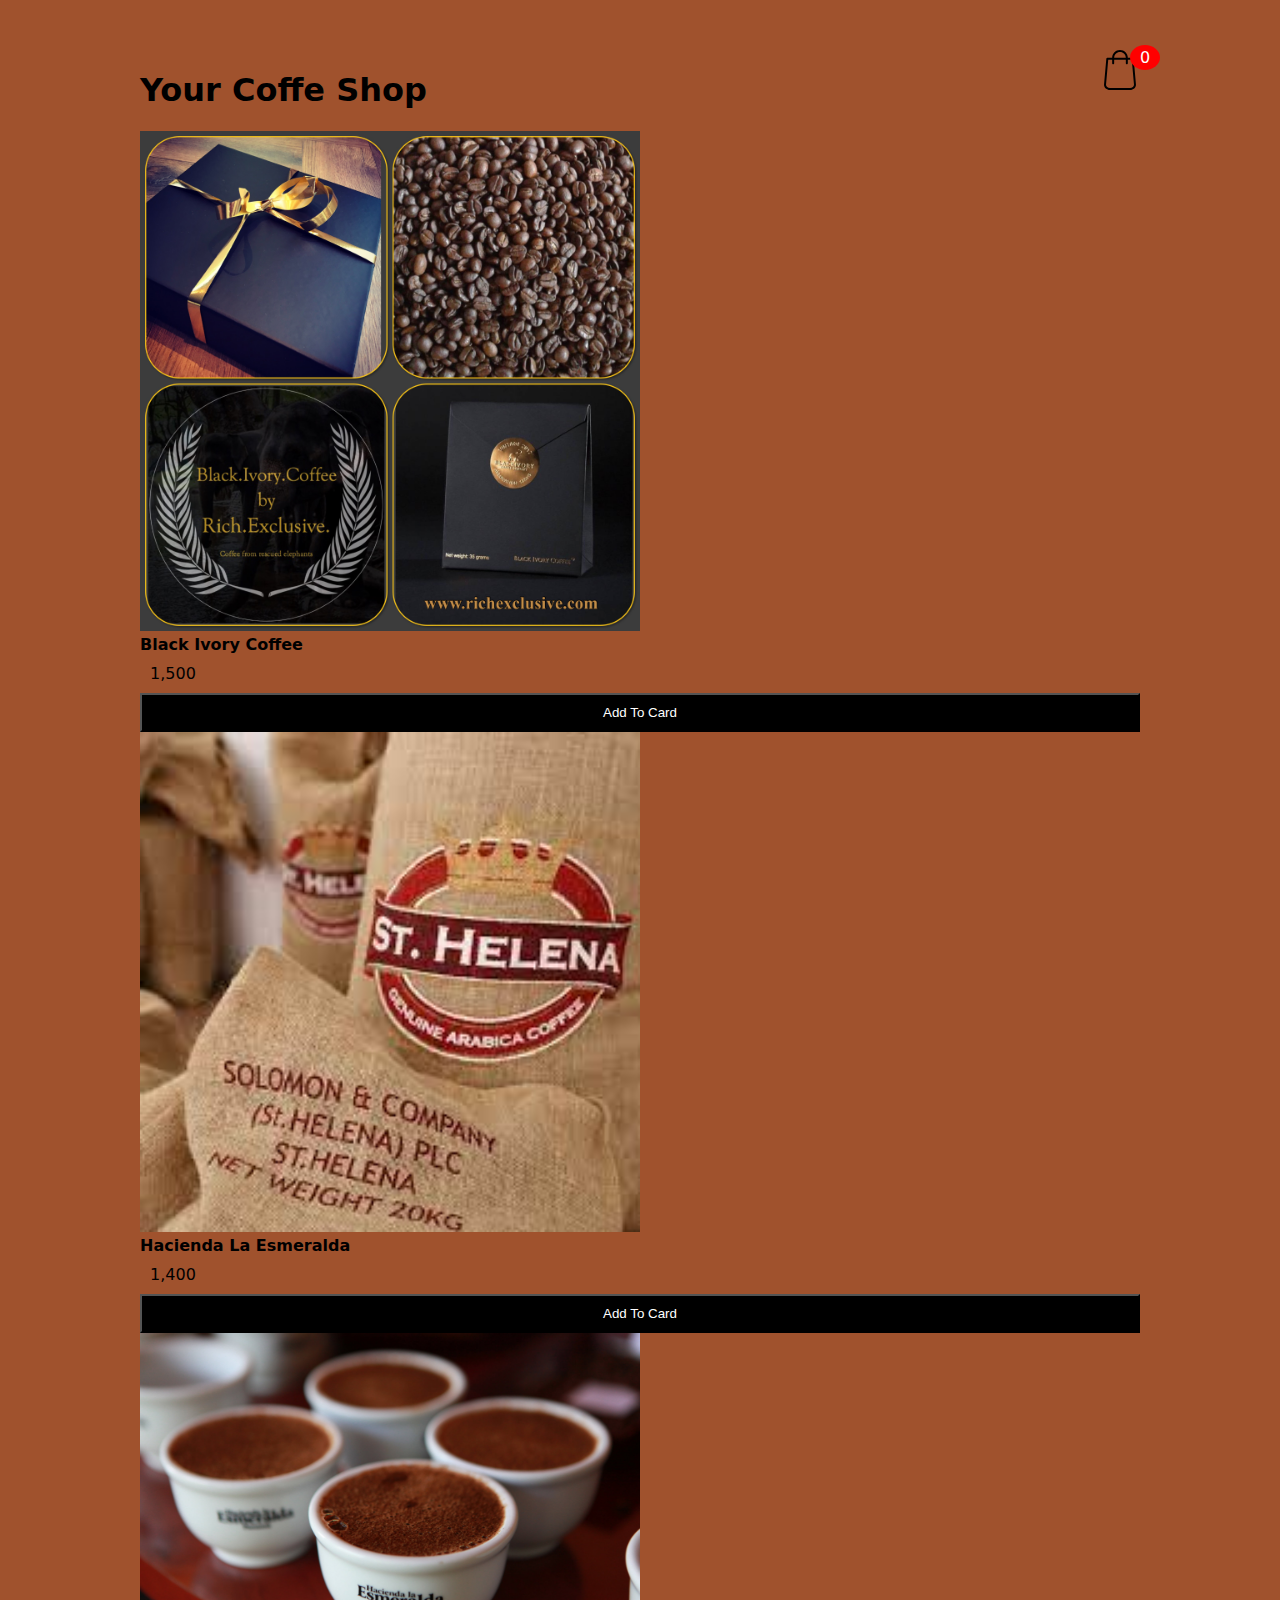
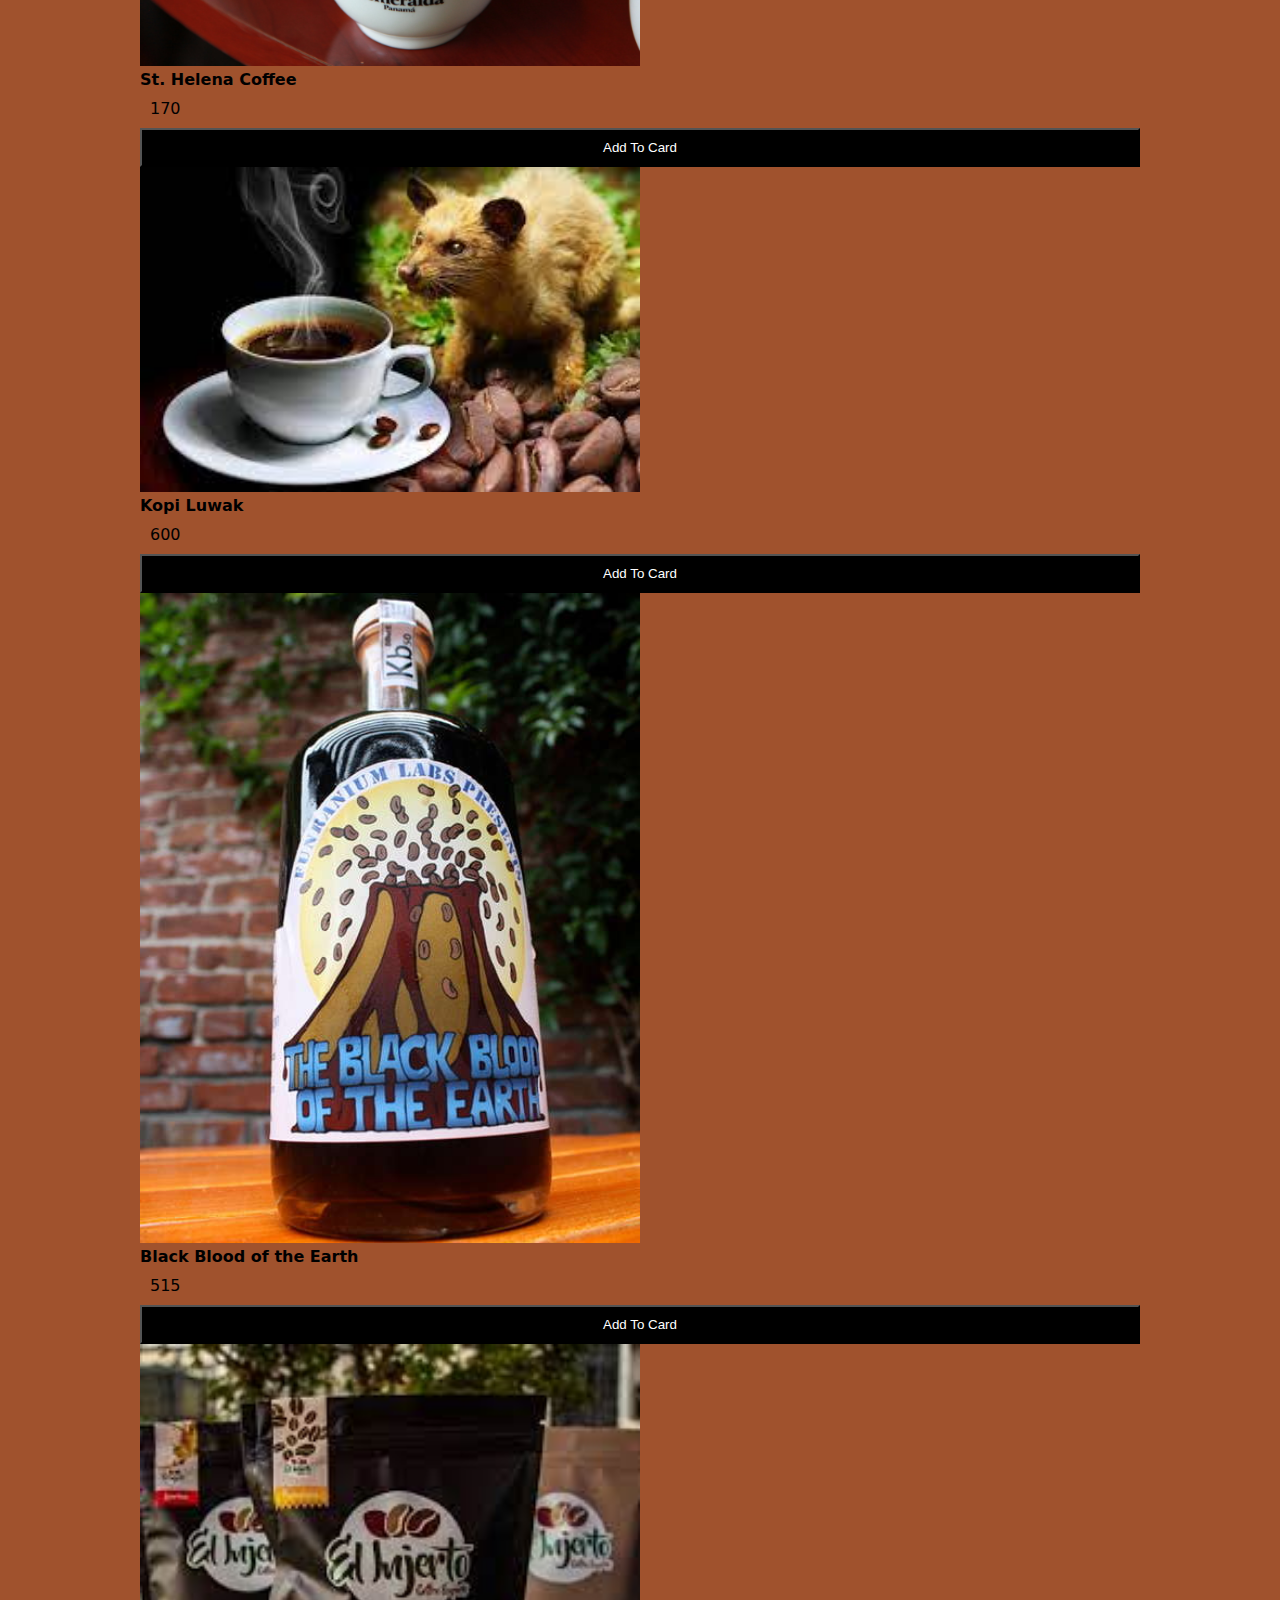
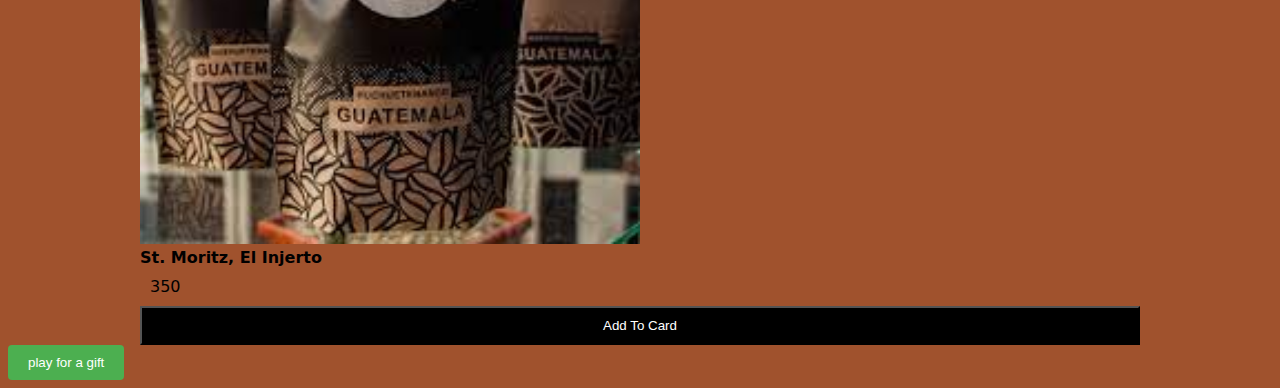
<file: coffee-shop/index.html>
<!DOCTYPE html>
<html lang="en">
<head>
    <meta charset="UTF-8">
    <meta http-equiv="X-UA-Compatible" content="IE=edge">
    <meta name="viewport" content="width=device-width, initial-scale=1.0">
    <title>Document</title>
    <link rel="stylesheet" href="index.css">
    <script src="https://code.jquery.com/jquery-3.6.0.min.js"></script>

</head>
<body class="">
    
    <div class="container">
        <header>
            <h1>Your Coffe Shop</h1>
            <div class="shopping">
                <img src="image/shopping.svg">
                <span class="quantity">0</span>
               
            </div>
        </header>

        <div class="list">
          
        </div>
    </div>
    <div class="card">
        <h1>Card</h1>
        <ul class="listCard">
        </ul>
        <div class="checkOut">
            <div class="total">0</div>
            <div class="closeShopping">Close</div>
        </div>
    </div>
    <button id="myButton">play for a gift </button>

    <script src="https://code.jquery.com/jquery-3.6.0.min.js"></script>
    <script src="index.js"></script>
</body>
</html>
</file>
<file: coffee-shop/index.css>
#myButton {
    background-color: #4CAF50;
    color: white;

    padding: 10px 20px;

    border: none;
    border-radius: 4px;

    cursor: pointer;
    transition: background-color 0.3s;
  }
  
  #myButton:hover {
    background-color: #45a049;
  }
  

body{
    background-color: sienna;
    font-family: system-ui;
}
.container{
    width: 1000px;
    margin: auto;
    transition: 0.5s;
}
header{
    display: grid;
    grid-template-columns: 1fr 50px;
    margin-top: 50px;
}
header .shopping{
    position: relative;
    text-align: right;
}
header .shopping img{
    width: 40px;
}
header .shopping span{
    background: red;
    border-radius: 50%;
    display: flex;
    justify-content: center;
    align-items: center;
    color: #fff;
    position: absolute;
    top: -5px;
    left: 80%;
    padding: 3px 10px;
}


.list .item img{
    width: 50%;
}
.list .item .title{
    font-weight: 600;
}
.list .item .price{
    margin: 10px;
}
.list .item button{
    background-color:black;
    color:white;
    width: 100%;
    padding: 10px;
}
.card{
    position: fixed;
    top:0;
    left: 100%;
    width: 500px;
    background-color: #453E3B;
    height: 100vh;
    transition: 0.5s;
}
.active .card{
    left: calc(100% - 500px);
}
.active .container{
   transform: translateX(-200px);
}
.card h1{
    color: #E8BC0E;
    font-weight: 100;
    margin: 0;
    padding: 0 20px;
    height: 80px;
    display: flex;
    align-items: center;
}
.card .checkOut{
    position: absolute;
    bottom: 0;
    width: 100%;
    display: grid;
    grid-template-columns: repeat(2, 1fr);

}
.card .checkOut div{
    background-color: grey;
    width: 100%;
    height: 70px;
    display: flex;
    justify-content: center;
    align-items: center;
    font-weight: bold;
    cursor: pointer;
}
.card .checkOut div:nth-child(2){
    background-color:brown;
    color: black;
}
.listCard li{
    display: grid;
    grid-template-columns: 100px repeat(3, 1fr);
    color:white;
    row-gap: 10px;
}
.listCard li div{
    display: flex;
    justify-content: center;
    align-items: center;
}
.listCard li img{
    width: 90%;
}
.listCard li button{
    background-color: white;
    border: none;
}
.listCard .count{
    margin: 0 10px;
}
</file>
